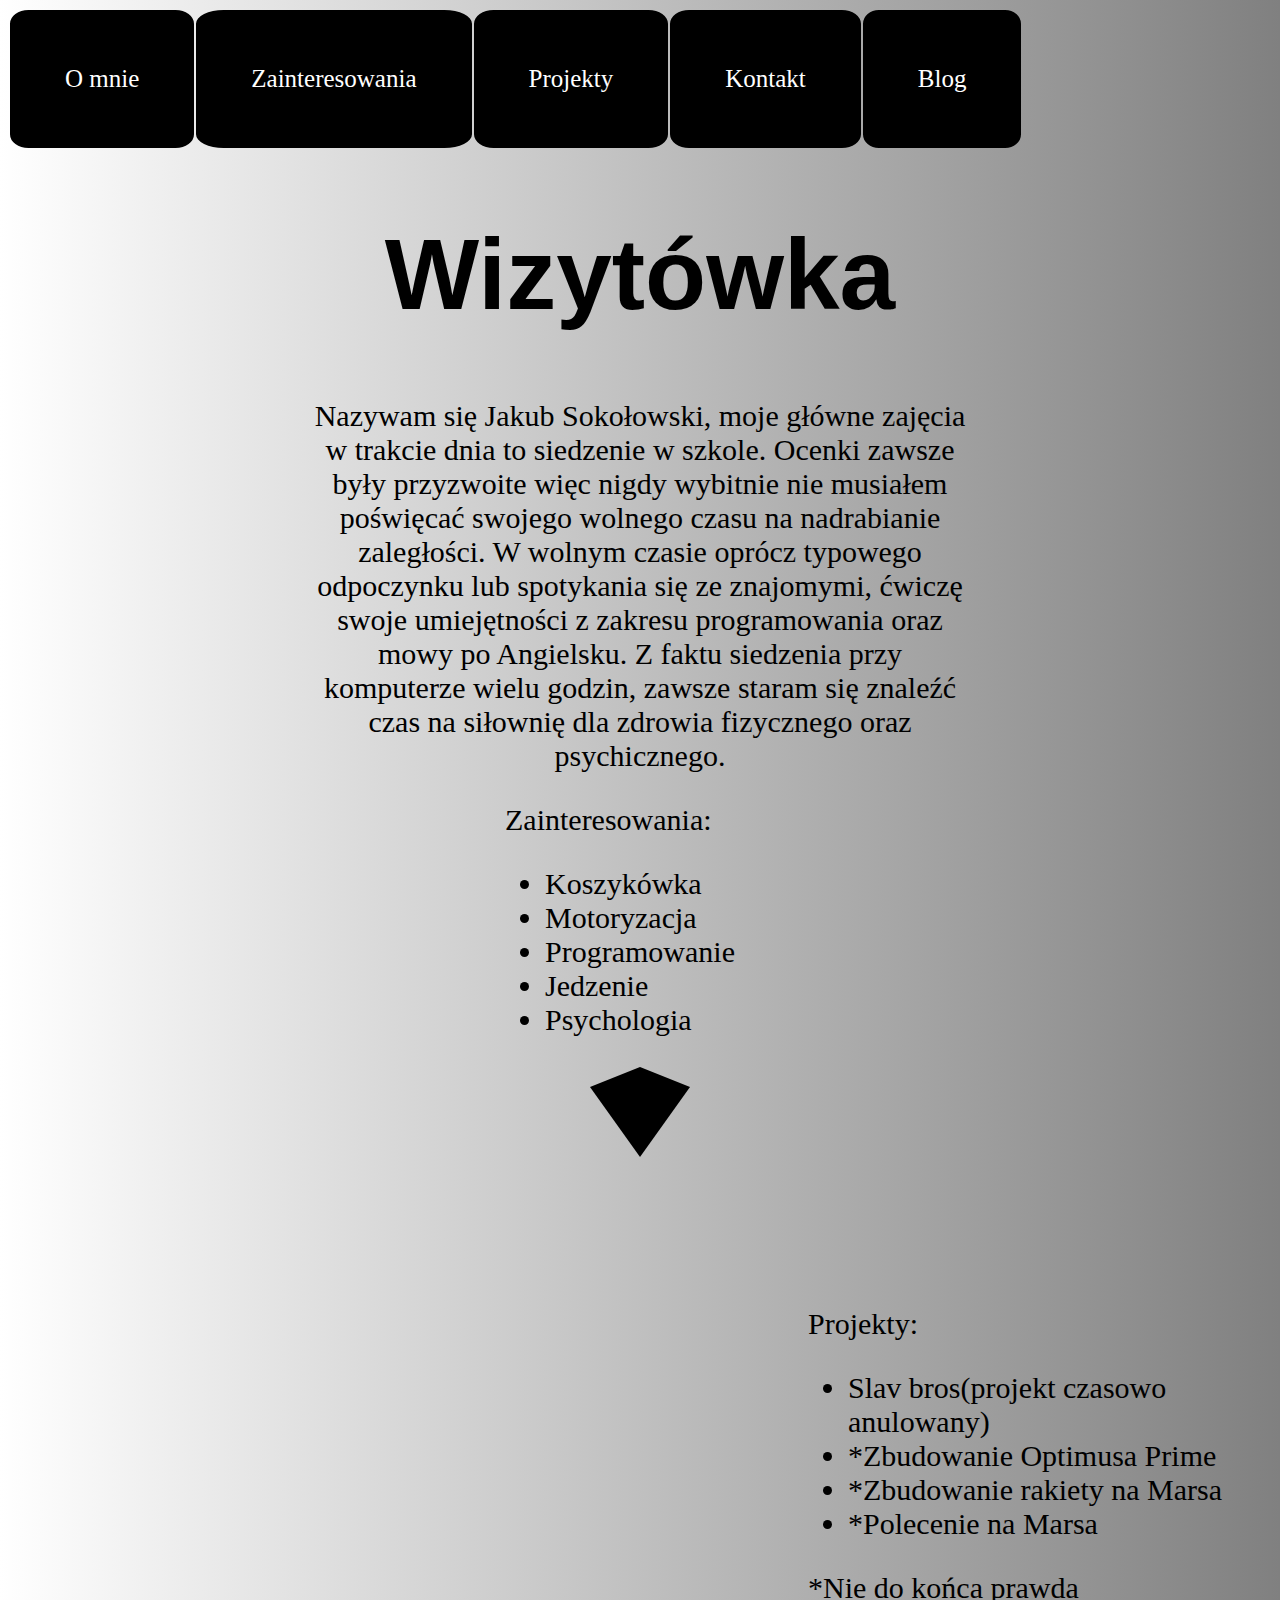
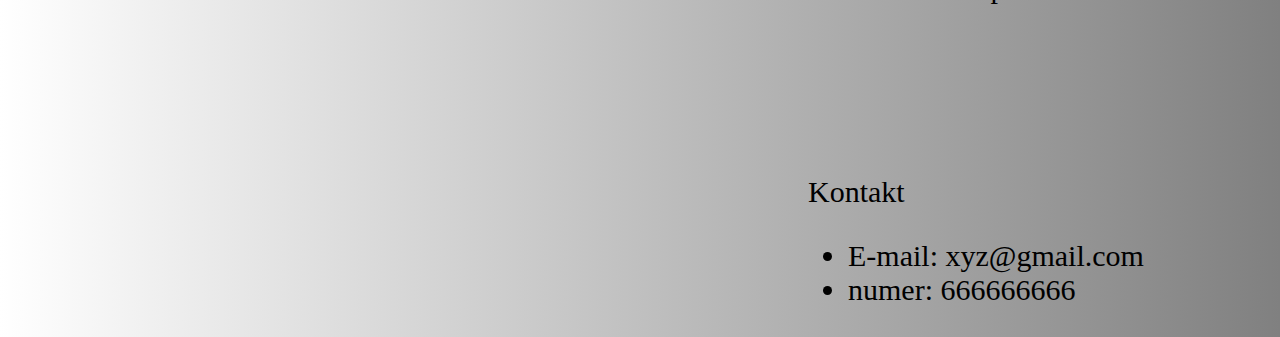
<file: index.html>
<HTML>
    <head>
        <link rel="Stylesheet" type="text/css" href="style.css">
        <title>Wizytówka</title>
    </head>
    <body>
        <header>
            <!--nad nagłówkiem jeszcze pracuje-->
            <table class="h1">
                <tr>
                    <td><a href="#w1">O mnie</a></td>
                    <td><a href="#d2">Zainteresowania</a></td>
                    <td><a href="#d3">Projekty</a></td>
                    <td><a href="#d4">Kontakt</a></td>
                    <td><a href="blog.html">Blog</a></td>
                </tr>
            </table>
        </header>
        <h1 id="w1">Wizytówka</h1>
        <div class="d1">
            <p>Nazywam się Jakub Sokołowski, moje główne zajęcia w trakcie dnia to siedzenie w szkole.
            Ocenki zawsze były przyzwoite więc nigdy wybitnie nie musiałem poświęcać swojego wolnego czasu na nadrabianie zaległości.
            W wolnym czasie oprócz typowego odpoczynku lub spotykania się ze znajomymi, ćwiczę swoje umiejętności z zakresu programowania oraz mowy po Angielsku.
            Z faktu siedzenia przy komputerze wielu godzin, zawsze staram się znaleźć czas na siłownię dla zdrowia fizycznego oraz psychicznego.</p>
        </div>
        
        <div class="d2" id="d2">
            <p>Zainteresowania:</p>
            <ul>
                <li>Koszykówka</li>
                <li>Motoryzacja</li>
                <li>Programowanie</li>
                <li>Jedzenie</li>
                <li>Psychologia</li>
            </ul>
        </div>
        <div id="diamond-shield">
        </div>
        <div class="d3" id="d3">
            <p>Projekty:</p>
            <ul>
                <li>Slav bros(projekt czasowo anulowany)</li>
                <li>*Zbudowanie Optimusa Prime</li>
                <li>*Zbudowanie rakiety na Marsa</li>
                <li>*Polecenie na Marsa</li>
            </ul>
            <p>*Nie do końca prawda</p>
        </div>
        <div class="d3" id="d4">
            <p>Kontakt</p>
            <ul>
                <li>E-mail: xyz@gmail.com</li>
                <li>numer: 666666666</li>
            </ul>
        </div>
    </body>
</HTML>
</file>
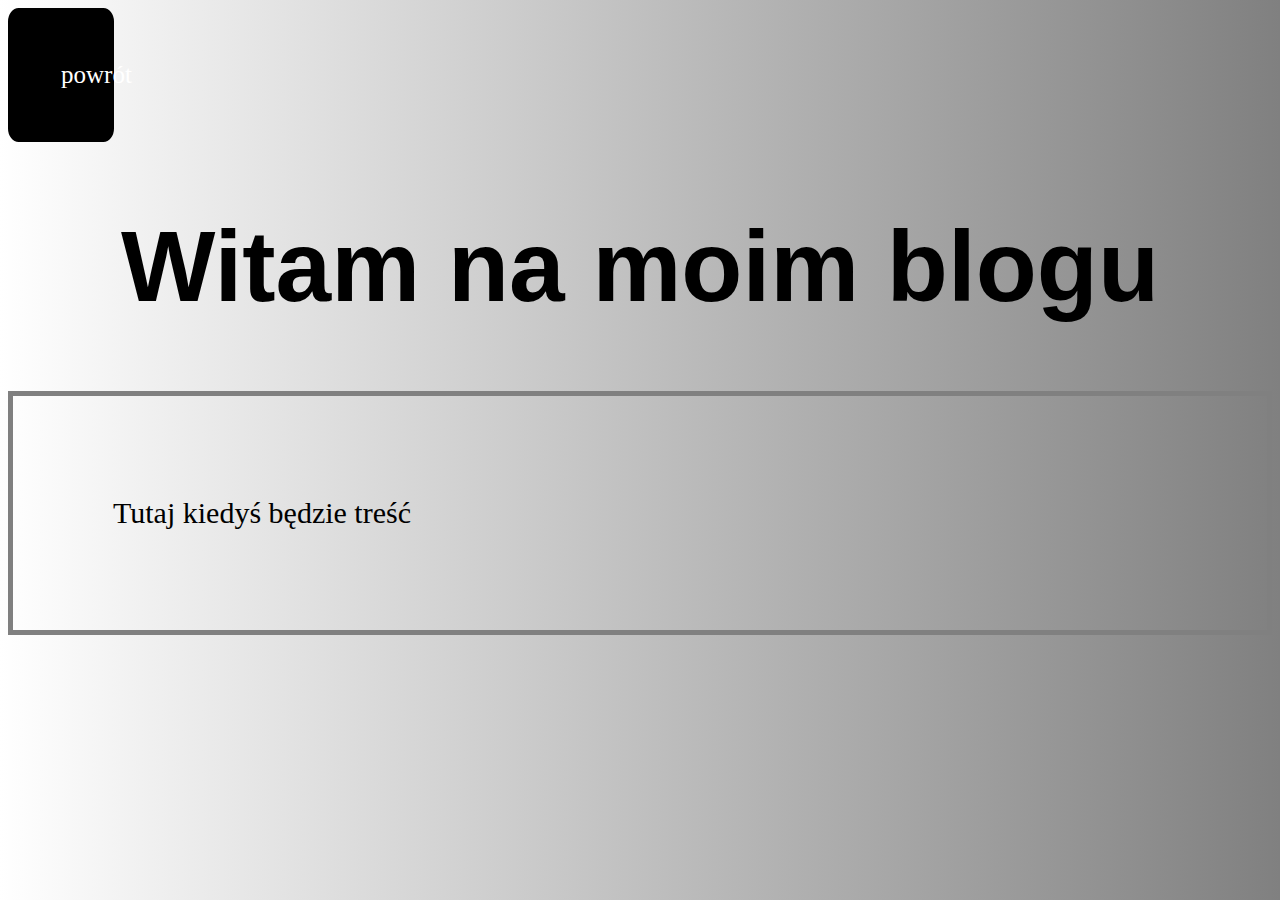
<file: blog.html>
<html>
    <head>
        <link rel="Stylesheet" type="text/css" href="style.css">
        <title>Blog</title>
    </head>
    <body>
        <header>
            <a href="index.html"><div class="d4">powrót</div></a>
        </header>
        <h1 id="w1">Witam na moim blogu</h1>
        <div class="d5">
            Tutaj kiedyś będzie treść
        </div>
    </body>
</html>
</file>
<file: style.css>
body{
    background: linear-gradient(90deg, white, #808080) ;
}
#w1{
    text-align: center;
    font-size: 100px;
    font-family: Trebuchet MS, sans-serif;
}
#w1:hover{
    text-align: center;
    font-size: 100px;
    font-family: Trebuchet MS, sans-serif;
    color: #2F4F4F;
}
.d1{
    text-align: center;
    font-size: 30px;
    margin-right: 300px;
    margin-left: 300px;
    font-family: Apple Chancery, cursive;
}
.d2{
    width: 270px;
    margin: auto;
    font-size: 30px;
    font-family: Apple Chancery, cursive;
}
#diamond-shield {
    margin: auto;
    width: 0;
    height: 0;
    border: 50px solid transparent;
    border-bottom: 20px solid black;
    position: relative;
    top: -50px;
    animation-name: s;
    animation-duration: 2s;
    animation-iteration-count: infinite;
  }
  @keyframes s{
      0% {
        top: -50px;
      }
      50% {
        top: 30px;
      }
      100%{
        top: -50px;
      }
  }
  #diamond-shield:after {
    content: '';
    position: absolute;
    left: -50px;
    top: 20px;
    width: 0;
    height: 0;
    border: 50px solid transparent;
    border-top: 70px solid black;
  }
  li:hover{
    font-weight: bolder;
  }
  td {
    border-width: 5px;
    border-color: black;
    border-style: solid;
    padding: 50px;
    font-size: 25px;
    background-color: black;
    border-radius: 10%;
  }
  td:hover{
      background-color: gray;
      border-color: gray;
  }
  .d3{
    margin-left: 800px;
    margin-top: 170px;
    font-size: 30px;
    font-family: Apple Chancery, cursive;
  }
  .d4{
    border-color: black;
    border-style: solid;
    margin-right: 1725px;
    padding: 50px;
    font-size: 25px;
    background-color: black;
    border-radius: 10%;
  }
  .d4:hover{
    background-color: gray;
    border-color: gray;
  }
  .d5{
    border-color: grey;
    border-style: solid;
    border-width: 5px;
    padding: 100px;
    font-size: 30px;
  }
  a:hover{
    text-decoration: none;
    color: black;
  }
  a:link{
    text-decoration: none;
    color: white;
  }
  a:visited{
    text-decoration: none;
    color: white;
  }
  a:active{
    text-decoration: none;
    color: black;
  }
</file>
